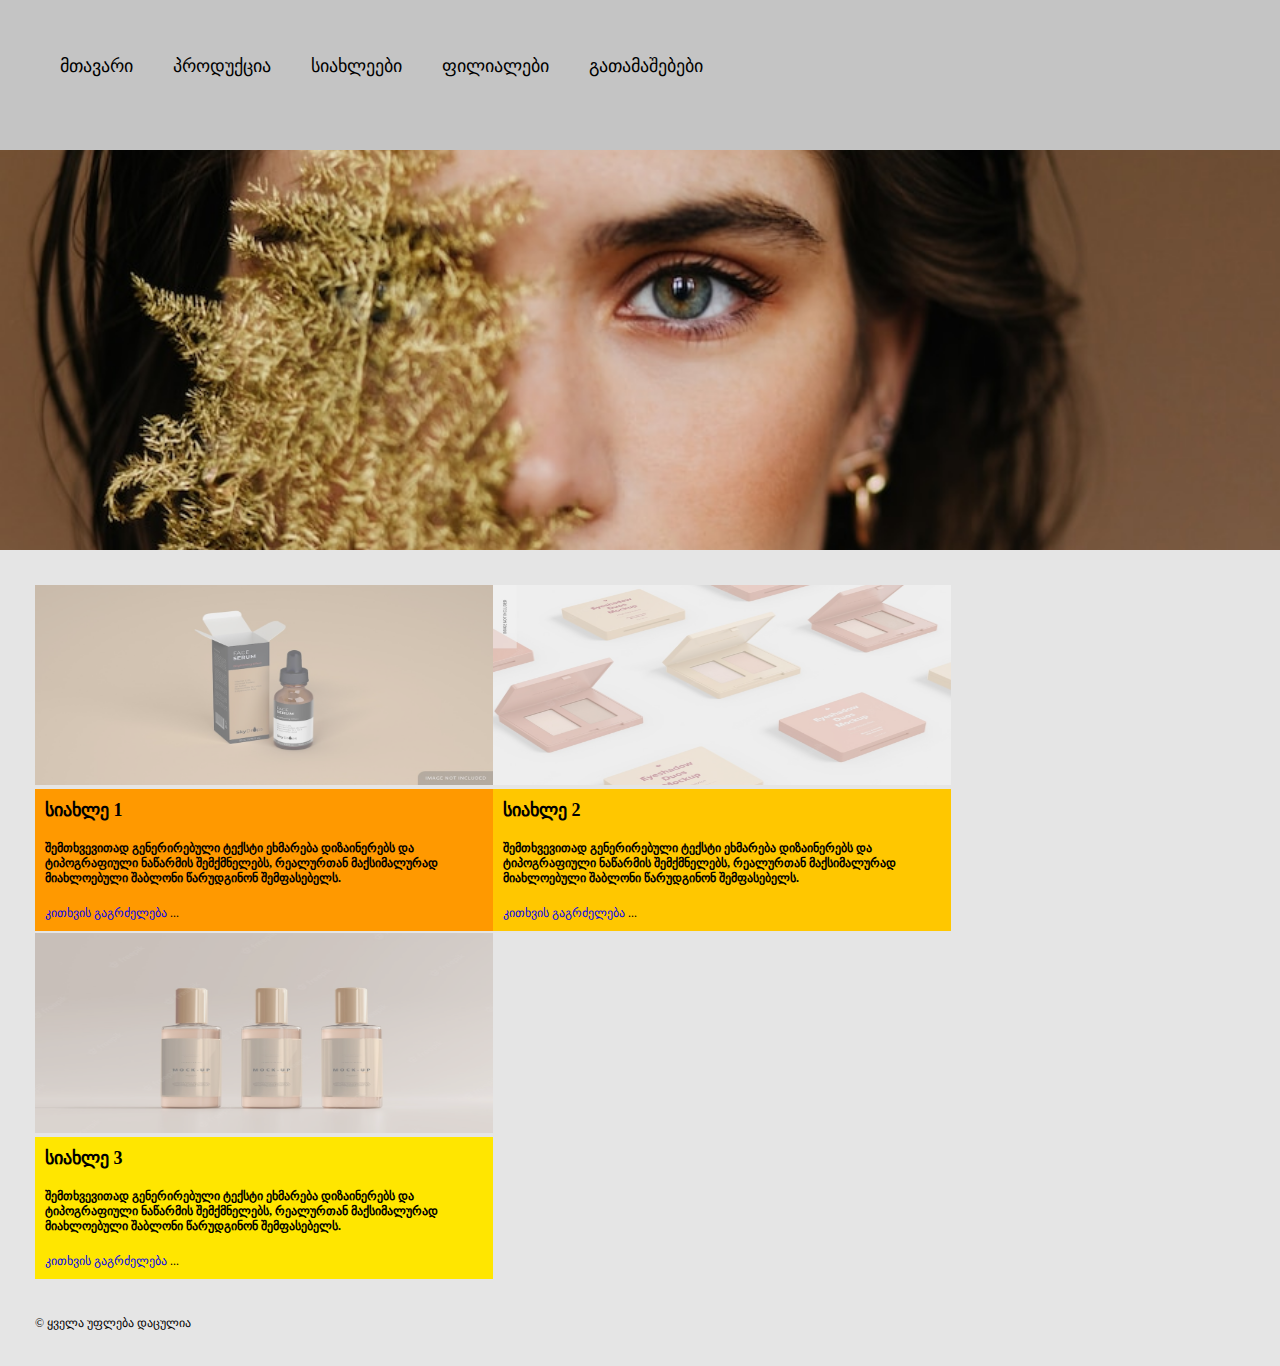
<file: index.html>
<!DOCTYPE html>
<html lang="en">
<head>
    <meta charset="UTF-8">
    <meta http-equiv="X-UA-Compatible" content="IE=edge">
    <meta name="viewport" content="width=device-width, initial-scale=1.0">
    
    <link rel="stylesheet" href="style.css/style.css">
    <title>mtavari</title>
    <link rel="icon" href="favicon.ico">
</head>
<body>
    <header>
            <nav>
                <ul>
                   <li><a href="#">მთავარი</a></li>  
                   <li><a href="#">პროდუქცია</a></li> 
                   <li><a href="#">სიახლეები</a></li> 
                   <li><a href="#">ფილიალები</a></li> 
                   <li><a href="#">გათამაშებები</a></li>  
                </ul>
            </nav>    
      </header>
 <main>
      <div class="slaideri">
        <img src="img//slaideri1.webp" alt="img">
      </div>

      <div class="statiebi">

        <article>
           <div class="poto">
            <img src="img/statia1.webp" alt="poto">
           </div>
            <h2>სიახლე 1</h2>
            <p class="siaxle">
             შემთხვევითად გენერირებული ტექსტი ეხმარება დიზაინერებს და ტიპოგრაფიული ნაწარმის შემქმნელებს, რეალურთან მაქსიმალურად მიახლოებული შაბლონი წარუდგინონ შემფასებელს.
            </p>
            <p class="gagrz">
              <a href="about1.html">კითხვის გაგრძელება</a>
            </p>
        </article>
  
        <article>
          <div class="poto">
           <img src="img/statia2.jpg" alt="poto">
          </div>
           <h3>სიახლე 2</h3>
           <p class="siaxle2">
            შემთხვევითად გენერირებული ტექსტი ეხმარება დიზაინერებს და ტიპოგრაფიული ნაწარმის შემქმნელებს, რეალურთან მაქსიმალურად მიახლოებული შაბლონი წარუდგინონ შემფასებელს.
           </p>
           <p class="gagrz2">
            <a href="about2.html">კითხვის გაგრძელება</a>
           </p>
           
        </article>
  
        <article>
          <div class="poto">
           <img src="img/statia3.jpg" alt="poto">
          </div>
             <h4>სიახლე 3</h4>
              <p class="siaxle3">
          შემთხვევითად გენერირებული ტექსტი ეხმარება დიზაინერებს და ტიპოგრაფიული ნაწარმის შემქმნელებს, რეალურთან მაქსიმალურად მიახლოებული შაბლონი წარუდგინონ შემფასებელს.
               </p>
             <p class="gagrz3">
              <a href="about3.html">კითხვის გაგრძელება</a>
            </p>
         </article>
      </div>
     
    </main>

    <footer>
      <p>
        &#169; ყველა უფლება დაცულია
      </p>

    </footer>
</body>
</html>
</file>
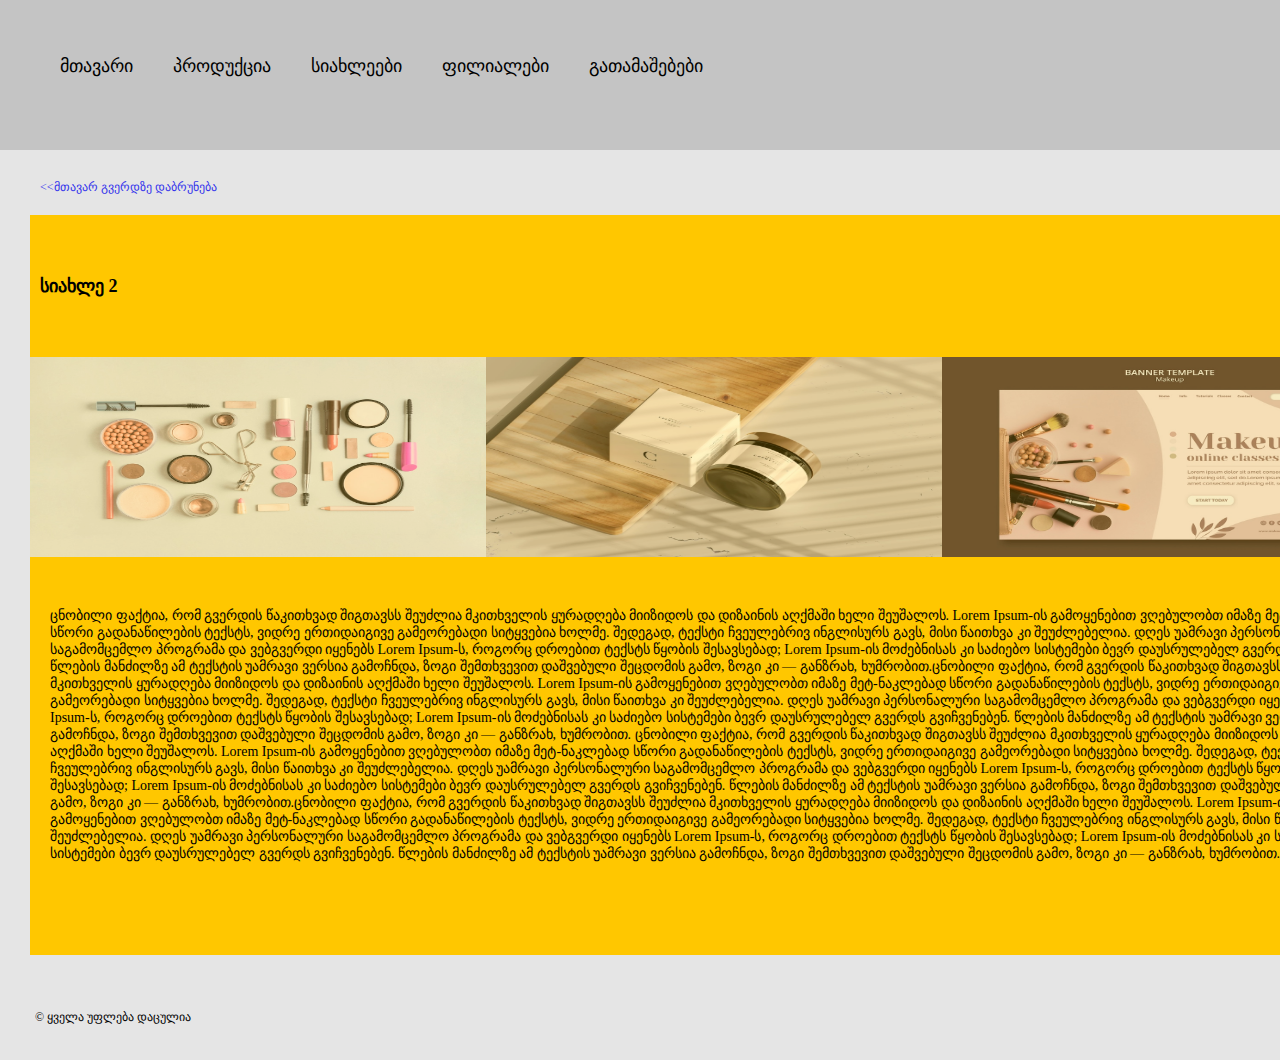
<file: about2.html>
<!DOCTYPE html>
<html lang="ka">
<head>
    <meta charset="UTF-8">
    <meta http-equiv="X-UA-Compatible" content="IE=edge">
    <meta name="viewport" content="width=device-width, initial-scale=1.0">
    
    <link rel="stylesheet" href="style.css/style.css">
    <title>siaxleebis gverdi2</title>
    <link rel="icon" href="favicon.ico">
</head>
<body>
    <header>
            <nav>
                <ul>
                   <li><a href="index.html">მთავარი</a></li>  
                   <li><a href="#">პროდუქცია</a></li> 
                   <li><a href="#">სიახლეები</a></li> 
                   <li><a href="#">ფილიალები</a></li> 
                   <li><a href="#">გათამაშებები</a></li>  
                </ul>
            </nav>    
      </header>
<main class="siaxleebi2">
    <div>
        <p class="dabruneba">
           <a href="index.html"> &#60;&#60;მთავარ გვერდზე დაბრუნება</a>
        </p>
        <article>
            <h2>სიახლე 2</h2>
            <img src="img/siaxle2.1.jpg" alt="poto">
            <img src="img/siaxle2.2.jpg" alt="poto">
            <img src="img/siaxle2.3.jpg" alt="poto">
            <p class="text">
                ცნობილი ფაქტია, რომ გვერდის წაკითხვად შიგთავსს შეუძლია მკითხველის ყურადღება მიიზიდოს და დიზაინის აღქმაში ხელი შეუშალოს. Lorem Ipsum-ის გამოყენებით ვღებულობთ იმაზე მეტ-ნაკლებად სწორი გადანაწილების ტექსტს, ვიდრე ერთიდაიგივე გამეორებადი სიტყვებია ხოლმე. შედეგად, ტექსტი ჩვეულებრივ ინგლისურს გავს, მისი წაითხვა კი შეუძლებელია. დღეს უამრავი პერსონალური საგამომცემლო პროგრამა და ვებგვერდი იყენებს Lorem Ipsum-ს, როგორც დროებით ტექსტს წყობის შესავსებად; Lorem Ipsum-ის მოძებნისას კი საძიებო სისტემები ბევრ დაუსრულებელ გვერდს გვიჩვენებენ. წლების მანძილზე ამ ტექსტის უამრავი ვერსია გამოჩნდა, ზოგი შემთხვევით დაშვებული შეცდომის გამო, ზოგი კი — განზრახ, ხუმრობით.ცნობილი ფაქტია, რომ გვერდის წაკითხვად შიგთავსს შეუძლია მკითხველის ყურადღება მიიზიდოს და დიზაინის აღქმაში ხელი შეუშალოს. Lorem Ipsum-ის გამოყენებით ვღებულობთ იმაზე მეტ-ნაკლებად სწორი გადანაწილების ტექსტს, ვიდრე ერთიდაიგივე გამეორებადი სიტყვებია ხოლმე. შედეგად, ტექსტი ჩვეულებრივ ინგლისურს გავს, მისი წაითხვა კი შეუძლებელია. დღეს უამრავი პერსონალური საგამომცემლო პროგრამა და ვებგვერდი იყენებს Lorem Ipsum-ს, როგორც დროებით ტექსტს წყობის შესავსებად; Lorem Ipsum-ის მოძებნისას კი საძიებო სისტემები ბევრ დაუსრულებელ გვერდს გვიჩვენებენ. წლების მანძილზე ამ ტექსტის უამრავი ვერსია გამოჩნდა, ზოგი შემთხვევით დაშვებული შეცდომის გამო, ზოგი კი — განზრახ, ხუმრობით.
                ცნობილი ფაქტია, რომ გვერდის წაკითხვად შიგთავსს შეუძლია მკითხველის ყურადღება მიიზიდოს და დიზაინის აღქმაში ხელი შეუშალოს. Lorem Ipsum-ის გამოყენებით ვღებულობთ იმაზე მეტ-ნაკლებად სწორი გადანაწილების ტექსტს, ვიდრე ერთიდაიგივე გამეორებადი სიტყვებია ხოლმე. შედეგად, ტექსტი ჩვეულებრივ ინგლისურს გავს, მისი წაითხვა კი შეუძლებელია. დღეს უამრავი პერსონალური საგამომცემლო პროგრამა და ვებგვერდი იყენებს Lorem Ipsum-ს, როგორც დროებით ტექსტს წყობის შესავსებად; Lorem Ipsum-ის მოძებნისას კი საძიებო სისტემები ბევრ დაუსრულებელ გვერდს გვიჩვენებენ. წლების მანძილზე ამ ტექსტის უამრავი ვერსია გამოჩნდა, ზოგი შემთხვევით დაშვებული შეცდომის გამო, ზოგი კი — განზრახ, ხუმრობით.ცნობილი ფაქტია, რომ გვერდის წაკითხვად შიგთავსს შეუძლია მკითხველის ყურადღება მიიზიდოს და დიზაინის აღქმაში ხელი შეუშალოს. Lorem Ipsum-ის გამოყენებით ვღებულობთ იმაზე მეტ-ნაკლებად სწორი გადანაწილების ტექსტს, ვიდრე ერთიდაიგივე გამეორებადი სიტყვებია ხოლმე. შედეგად, ტექსტი ჩვეულებრივ ინგლისურს გავს, მისი წაითხვა კი შეუძლებელია. დღეს უამრავი პერსონალური საგამომცემლო პროგრამა და ვებგვერდი იყენებს Lorem Ipsum-ს, როგორც დროებით ტექსტს წყობის შესავსებად; Lorem Ipsum-ის მოძებნისას კი საძიებო სისტემები ბევრ დაუსრულებელ გვერდს გვიჩვენებენ. წლების მანძილზე ამ ტექსტის უამრავი ვერსია გამოჩნდა, ზოგი შემთხვევით დაშვებული შეცდომის გამო, ზოგი კი — განზრახ, ხუმრობით.
            </p>
        </article>
    </div>
  
</main>

    <footer>
      <p>
        &#169; ყველა უფლება დაცულია
      </p>

    </footer>
</body>
</html>
</file>
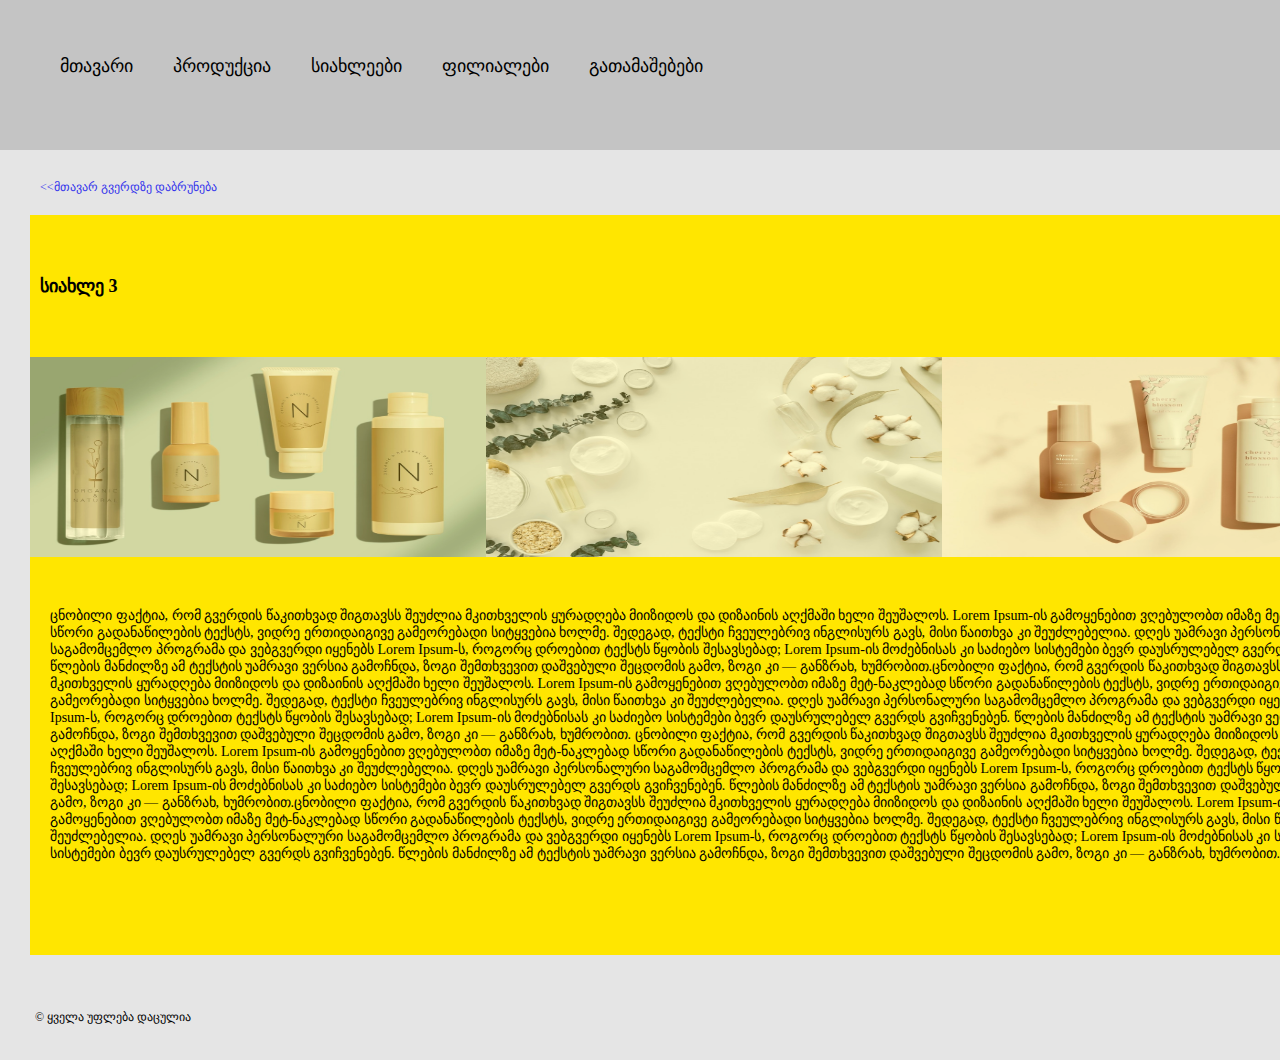
<file: about3.html>
<!DOCTYPE html>
<html lang="ka">
<head>
    <meta charset="UTF-8">
    <meta http-equiv="X-UA-Compatible" content="IE=edge">
    <meta name="viewport" content="width=device-width, initial-scale=1.0">
    
    <link rel="stylesheet" href="style.css/style.css">
    <title>siaxleebis gverdi3</title>
    <link rel="icon" href="favicon.ico">
</head>
<body>
    <header>
            <nav>
                <ul>
                   <li><a href="index.html">მთავარი</a></li>  
                   <li><a href="#">პროდუქცია</a></li> 
                   <li><a href="#">სიახლეები</a></li> 
                   <li><a href="#">ფილიალები</a></li> 
                   <li><a href="#">გათამაშებები</a></li>  
                </ul>
            </nav>    
      </header>
<main class="siaxleebi3">
    <div>
        <p class="dabruneba">
           <a href="index.html"> &#60;&#60;მთავარ გვერდზე დაბრუნება</a>
        </p>
        <article>
            <h2>სიახლე 3</h2>
            <img src="img/siaxle3.1.jpg" alt="poto">
            <img src="img/siaxle3.2.jpg" alt="poto">
            <img src="img/siaxle3.3.jpg" alt="poto">
            <p class="text">
                ცნობილი ფაქტია, რომ გვერდის წაკითხვად შიგთავსს შეუძლია მკითხველის ყურადღება მიიზიდოს და დიზაინის აღქმაში ხელი შეუშალოს. Lorem Ipsum-ის გამოყენებით ვღებულობთ იმაზე მეტ-ნაკლებად სწორი გადანაწილების ტექსტს, ვიდრე ერთიდაიგივე გამეორებადი სიტყვებია ხოლმე. შედეგად, ტექსტი ჩვეულებრივ ინგლისურს გავს, მისი წაითხვა კი შეუძლებელია. დღეს უამრავი პერსონალური საგამომცემლო პროგრამა და ვებგვერდი იყენებს Lorem Ipsum-ს, როგორც დროებით ტექსტს წყობის შესავსებად; Lorem Ipsum-ის მოძებნისას კი საძიებო სისტემები ბევრ დაუსრულებელ გვერდს გვიჩვენებენ. წლების მანძილზე ამ ტექსტის უამრავი ვერსია გამოჩნდა, ზოგი შემთხვევით დაშვებული შეცდომის გამო, ზოგი კი — განზრახ, ხუმრობით.ცნობილი ფაქტია, რომ გვერდის წაკითხვად შიგთავსს შეუძლია მკითხველის ყურადღება მიიზიდოს და დიზაინის აღქმაში ხელი შეუშალოს. Lorem Ipsum-ის გამოყენებით ვღებულობთ იმაზე მეტ-ნაკლებად სწორი გადანაწილების ტექსტს, ვიდრე ერთიდაიგივე გამეორებადი სიტყვებია ხოლმე. შედეგად, ტექსტი ჩვეულებრივ ინგლისურს გავს, მისი წაითხვა კი შეუძლებელია. დღეს უამრავი პერსონალური საგამომცემლო პროგრამა და ვებგვერდი იყენებს Lorem Ipsum-ს, როგორც დროებით ტექსტს წყობის შესავსებად; Lorem Ipsum-ის მოძებნისას კი საძიებო სისტემები ბევრ დაუსრულებელ გვერდს გვიჩვენებენ. წლების მანძილზე ამ ტექსტის უამრავი ვერსია გამოჩნდა, ზოგი შემთხვევით დაშვებული შეცდომის გამო, ზოგი კი — განზრახ, ხუმრობით.
                ცნობილი ფაქტია, რომ გვერდის წაკითხვად შიგთავსს შეუძლია მკითხველის ყურადღება მიიზიდოს და დიზაინის აღქმაში ხელი შეუშალოს. Lorem Ipsum-ის გამოყენებით ვღებულობთ იმაზე მეტ-ნაკლებად სწორი გადანაწილების ტექსტს, ვიდრე ერთიდაიგივე გამეორებადი სიტყვებია ხოლმე. შედეგად, ტექსტი ჩვეულებრივ ინგლისურს გავს, მისი წაითხვა კი შეუძლებელია. დღეს უამრავი პერსონალური საგამომცემლო პროგრამა და ვებგვერდი იყენებს Lorem Ipsum-ს, როგორც დროებით ტექსტს წყობის შესავსებად; Lorem Ipsum-ის მოძებნისას კი საძიებო სისტემები ბევრ დაუსრულებელ გვერდს გვიჩვენებენ. წლების მანძილზე ამ ტექსტის უამრავი ვერსია გამოჩნდა, ზოგი შემთხვევით დაშვებული შეცდომის გამო, ზოგი კი — განზრახ, ხუმრობით.ცნობილი ფაქტია, რომ გვერდის წაკითხვად შიგთავსს შეუძლია მკითხველის ყურადღება მიიზიდოს და დიზაინის აღქმაში ხელი შეუშალოს. Lorem Ipsum-ის გამოყენებით ვღებულობთ იმაზე მეტ-ნაკლებად სწორი გადანაწილების ტექსტს, ვიდრე ერთიდაიგივე გამეორებადი სიტყვებია ხოლმე. შედეგად, ტექსტი ჩვეულებრივ ინგლისურს გავს, მისი წაითხვა კი შეუძლებელია. დღეს უამრავი პერსონალური საგამომცემლო პროგრამა და ვებგვერდი იყენებს Lorem Ipsum-ს, როგორც დროებით ტექსტს წყობის შესავსებად; Lorem Ipsum-ის მოძებნისას კი საძიებო სისტემები ბევრ დაუსრულებელ გვერდს გვიჩვენებენ. წლების მანძილზე ამ ტექსტის უამრავი ვერსია გამოჩნდა, ზოგი შემთხვევით დაშვებული შეცდომის გამო, ზოგი კი — განზრახ, ხუმრობით.
            </p>
        </article>
    </div>
  
</main>

    <footer>
      <p>
        &#169; ყველა უფლება დაცულია
      </p>

    </footer>
</body>
</html>
</file>
<file: style.css/style.css>
*{
margin:0px;
padding: 0px;
background-color: #E5E5E5;
box-sizing: border-box;
list-style-type: none;
text-decoration: none;
}
header{
    background-color: #C4C4C4;
    height: 150px;
    width: 1440px;
    padding: 50px;
    position: sticky;
    top: 0;
    z-index: 5;
}
header li{
    float: left;
    margin-right: 20px;
}
header li a{
    float: left;
    color: #000000;
    font-size: 18px;
    padding: 5px 10px;
    background-color: #C4C4C4;
}
.slaideri{
    width: 1440px;
    height: 400px;
    background-color: #000000;
    overflow: hidden;
}
.slaideri img{
    width: 100%; 
    margin-top: -200px;  
}
.statiebi{
    padding: 35px;
}
article{
    width: 458px;
    height: 348px;
    float: left;
}
.poto img{
    width: 100%;
    opacity: 0.5;
    height: 200px;
}
h2, .siaxle, .gagrz{
    background-color: #FF9900;
    padding: 10px;
}
.gagrz a{
    background-color: #FF9900;
}
h2{
    font-size: 18px;
    font-weight: 800;
}
.siaxle{
    font-size: 12px;
    font-weight: 800;
}
.gagrz, .gagrz2, .gagrz3{
    font-size: 12px;
}
.gagrz::after, .gagrz2::after, .gagrz3::after{
    content: "...";
}
h3, .siaxle2, .gagrz2{
    background-color: #FFC700;
    padding: 10px;   
}
.gagrz2 a{
    background-color: #FFC700;
}
h3{
    font-size: 18px;
    font-weight: 800;
}
.siaxle2{
    font-size: 12px;
    font-weight: 800;
}
h4, .siaxle3, .gagrz3{
    background-color: #FFE600; 
    padding: 10px;
}
.gagrz3 a{
    background-color: #FFE600;
}
h4{
    font-size: 18px;
    font-weight: 800;
}
.siaxle3{
    font-size: 12px;
    font-weight: 800;
}
footer{
    padding: 35px;
    clear: both;
    font-size: 12px;
}


/*................siaxleebi1 styles..............*/
.siaxleebi1 div{
    padding: 30px;
    width: 1140px;
}
.siaxleebi1 .dabruneba{
    font-size: 12px;
    opacity: 0.5;
}
.siaxleebi1 .dabruneba a{
    padding: 5px 10px;
}
.siaxleebi1 main{
    background-color: #E5E5E5;
    padding: 10px;
}
.siaxleebi1 article{
    background-color: #FF9900;
    width: 1370px;
    height: 740px;
    margin: 20px auto;
    padding-top: 50px;
}
.siaxleebi1 h2{
    background-color: #FF9900;
}
.siaxleebi1 img{
    height: 200px;
    width: 456px;
    float: left;
    opacity: 0.8;
    overflow: hidden;
    margin: 50px auto;
}
.siaxleebi1 .text{
    padding:  20px;
    background-color: #FF9900;
    font-size: 14px;

}
/*................siaxleebi2 styles..............*/
.siaxleebi2 div{
    padding: 30px;
    width: 1140px;

}
.siaxleebi2 .dabruneba{
    font-size: 12px;
    opacity: 0.8;
}
.siaxleebi2 .dabruneba a{
    padding: 5px 10px;
}

.siaxleebi2 main{
    padding: 10px;
}
.siaxleebi2 article{
    background-color: #FFC700;
    width: 1370px;
    height: 740px;
    margin: 20px auto;
    padding-top: 50px;
}
.siaxleebi2 h2{
    background-color: #FFC700;
}
.siaxleebi2 img{
    height: 200px;
    width: 456px;
    float: left;
    opacity: 0.8;
    overflow: hidden;
    margin: 50px auto;
}
.siaxleebi2 .text{
    padding:  20px;
    background-color: #FFC700;
    font-size: 14px;
}
/*................siaxleebi3 styles..............*/
.siaxleebi3 div{
    padding: 30px;
    width: 1140px;

}
.siaxleebi3 .dabruneba{
    font-size: 12px;
    opacity: 0.8;
}
.siaxleebi3 .dabruneba a{
    padding: 5px 10px;
}

.siaxleebi3 main{
    background-color: #E5E5E5;
    padding: 10px;
}
.siaxleebi3 article{
    background-color: #FFE600;
    width: 1370px;
    height: 740px;
    margin: 20px auto;
    padding-top: 50px;
}
.siaxleebi3 h2{
    background-color: #FFE600;
}
.siaxleebi3 img{
    height: 200px;
    width: 456px;
    float: left;
    opacity: 0.8;
    overflow: hidden;
    margin: 50px auto;
}
.siaxleebi3 .text{
    padding:  20px;
    background-color: #FFE600;
    font-size: 14px;
}
</file>
